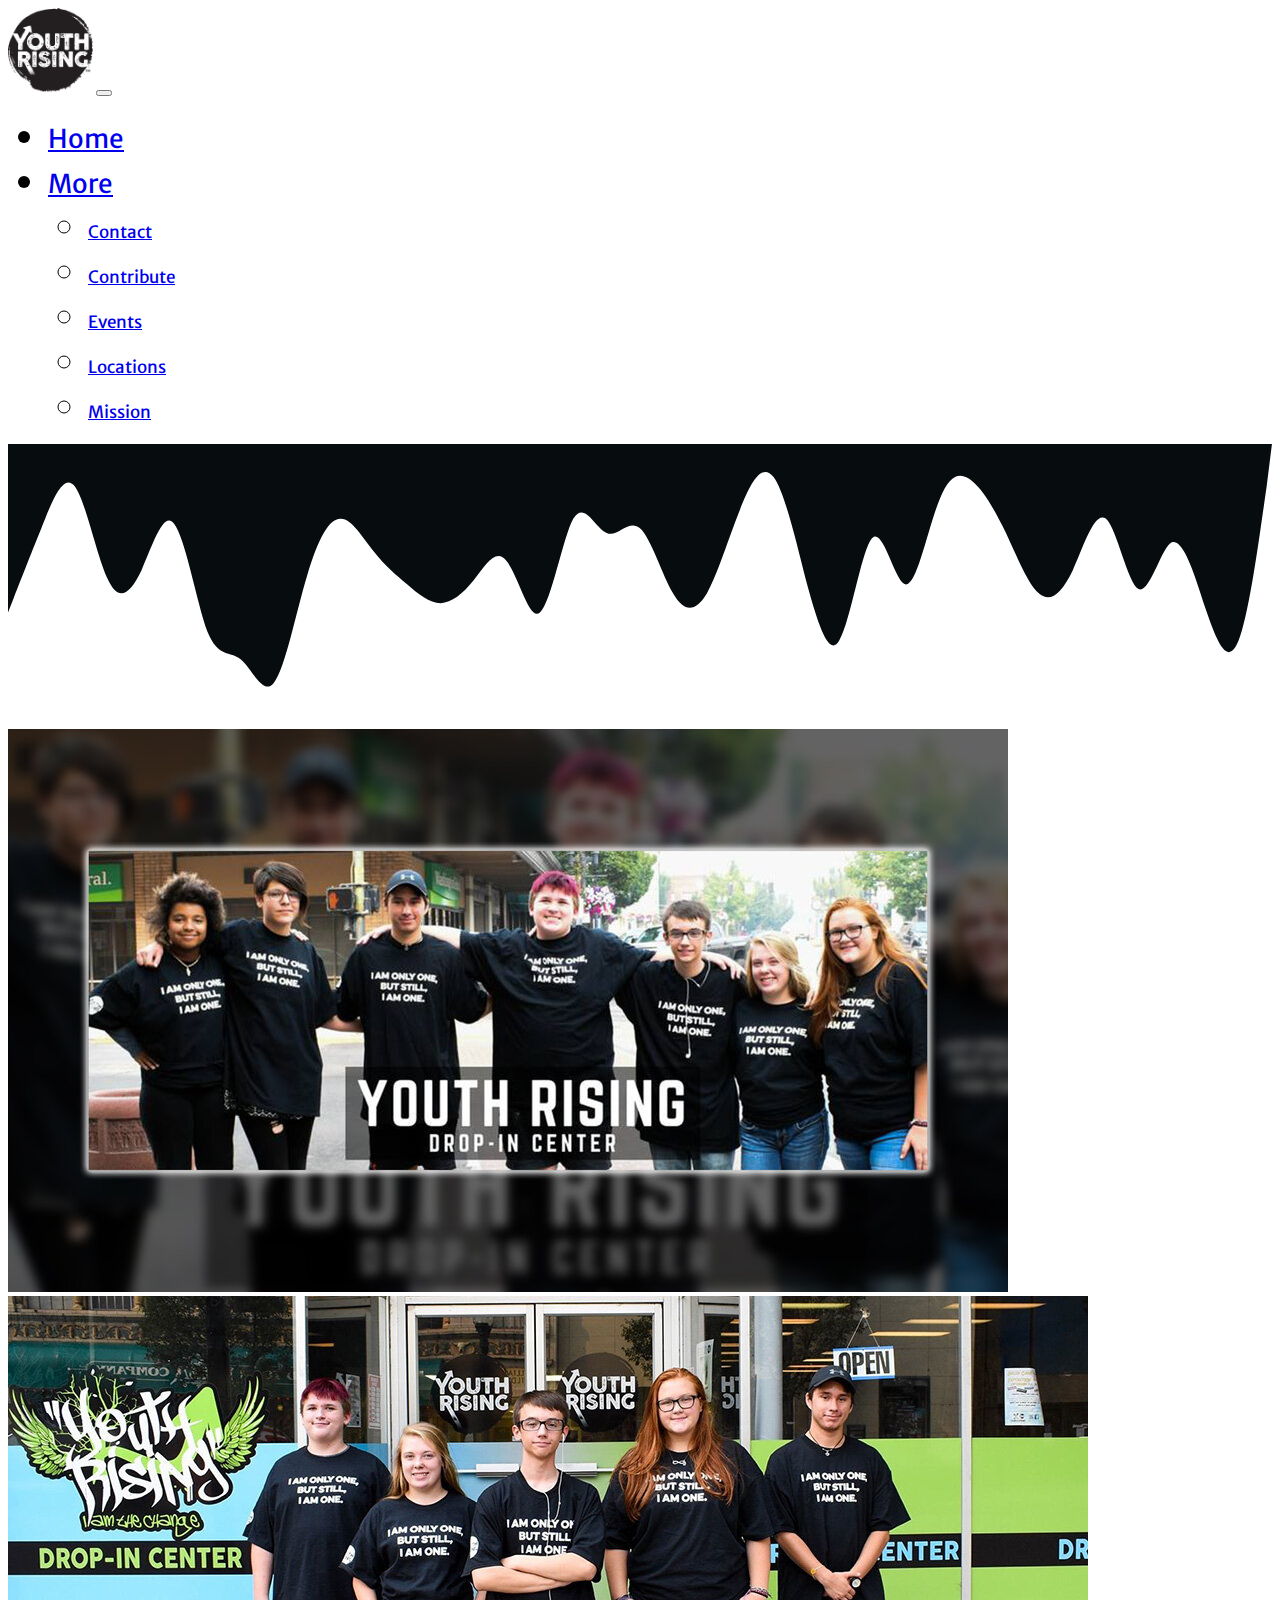
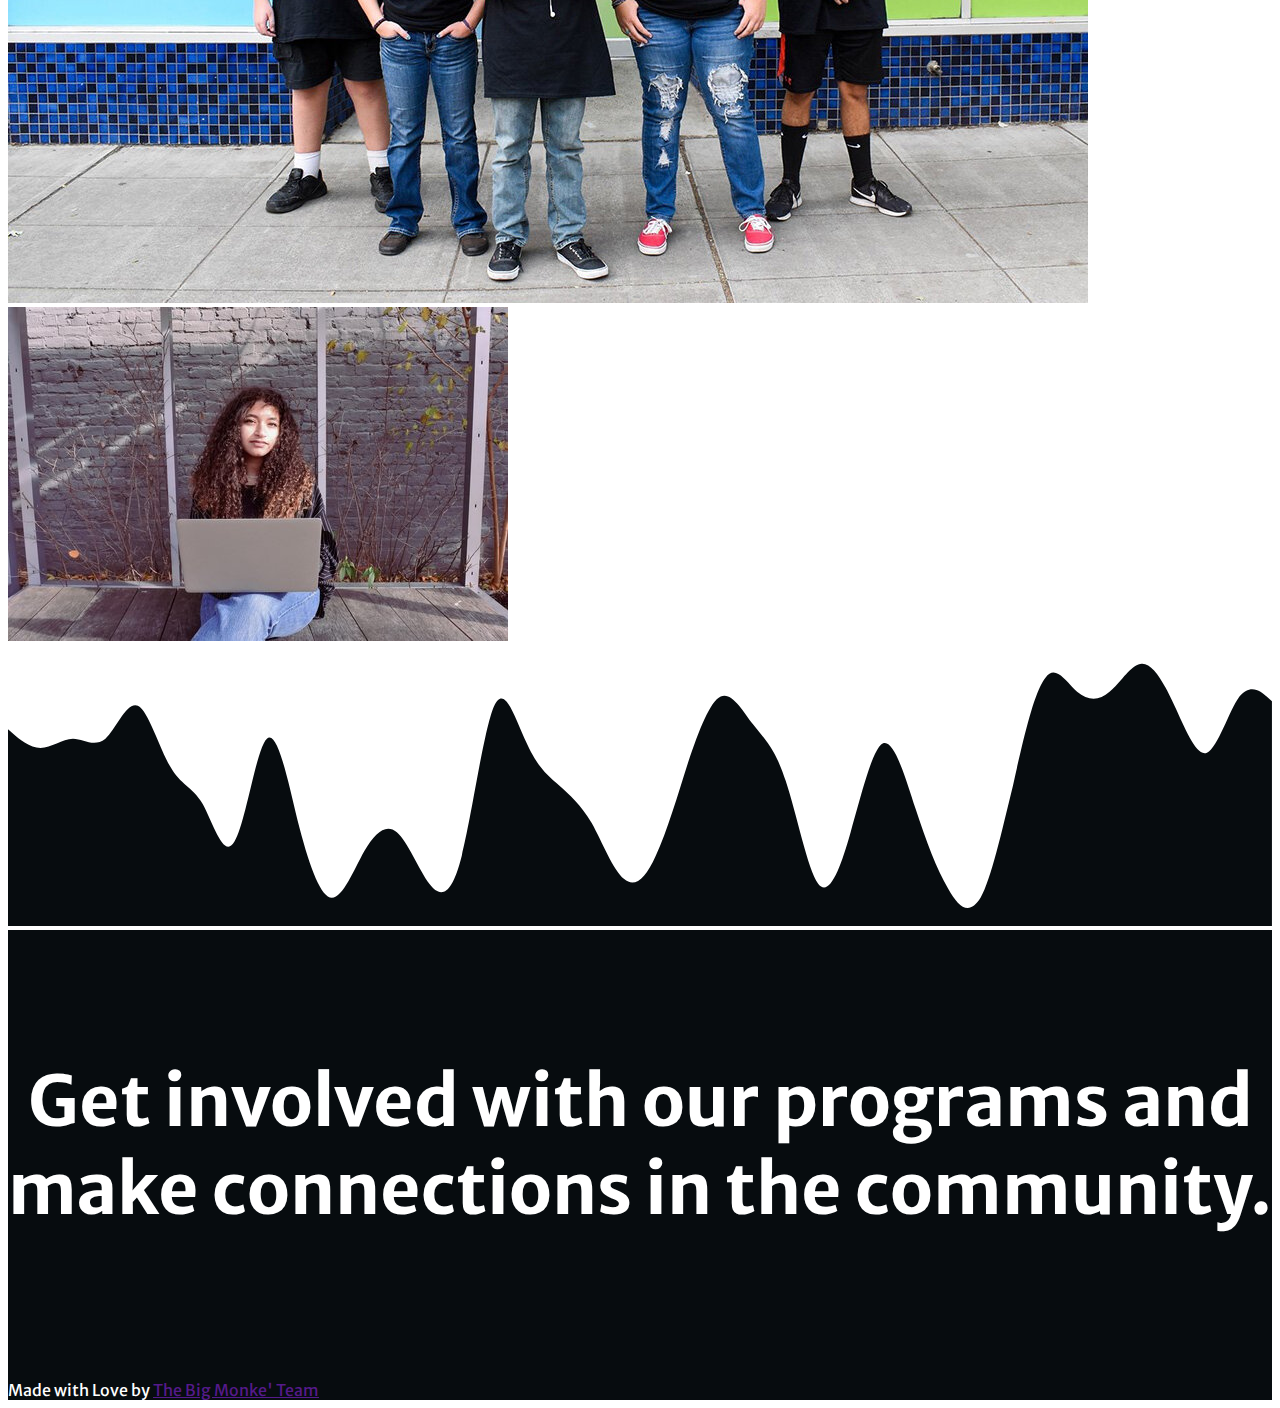
<file: index.html>
<!doctype html>
<html lang="en">
  <head>
    <!-- Required meta tags -->
    <meta charset="utf-8">
    <meta name="viewport" content="width=device-width, initial-scale=1">

    <!-- Bootstrap CSS -->
    <link href="https://cdn.jsdelivr.net/npm/bootstrap@5.1.3/dist/css/bootstrap.min.css" rel="stylesheet" integrity="sha384-1BmE4kWBq78iYhFldvKuhfTAU6auU8tT94WrHftjDbrCEXSU1oBoqyl2QvZ6jIW3" crossorigin="anonymous">
    <link rel="stylesheet" type="text/css" href="style.css">
    <link rel="preconnect" href="https://fonts.googleapis.com">
    <link rel="preconnect" href="https://fonts.gstatic.com" crossorigin>
    <link href="https://fonts.googleapis.com/css2?family=Arvo&family=Merriweather+Sans:wght@300&display=swap" rel="stylesheet">
    <title>Youth Rising</title>
    <link rel="shortcut icon" href="/favicon.ico" type="image/x-icon">
  </head>
  <body>
    <script src="https://cdn.jsdelivr.net/npm/bootstrap@5.1.3/dist/js/bootstrap.bundle.min.js" integrity="sha384-ka7Sk0Gln4gmtz2MlQnikT1wXgYsOg+OMhuP+IlRH9sENBO0LRn5q+8nbTov4+1p" crossorigin="anonymous"></script>
    <nav class="navbar navbar-expand-lg navbar-light bg-light">
      <div class="container">
        <a class="navbar-brand" href="#"><img src="Logo.png" id="logo"></a>
        <button class="navbar-toggler" type="button" data-bs-toggle="collapse" data-bs-target="#navbarNav" aria-controls="navbarNav" aria-expanded="false" aria-label="Toggle navigation">
          <span class="navbar-toggler-icon"></span>
        </button>
        <div class="collapse navbar-collapse justify-content-end" id="navbarNav">
          <ul class="navbar-nav">
            <li class="nav-item">
              <a class="nav-link active" aria-current="page" href="index.html">Home</a>
            </li>
            <li class="nav-item dropdown">
              <a class="nav-link dropdown-toggle" href="#" id="navbarScrollingDropdown" role="button" data-bs-toggle="dropdown" aria-expanded="false">
                More
              </a>
              <ul class="dropdown-menu" aria-labelledby="navbarScrollingDropdown">
                <li><a class="dropdown-item" id="dropdown-text" href="contact.html">Contact</a></li>
                <li><a class="dropdown-item" id="dropdown-text" href="contribute.html">Contribute</a></li>
                <li><a class="dropdown-item" id="dropdown-text" href="events.html">Events</a></li>
                <li><a class="dropdown-item" id="dropdown-text" href="locations.html">Locations</a></li>
                <li><a class="dropdown-item" id="dropdown-text" href="mission.html">Mission</a></li>
              </ul>
            </li>
          </ul>
        </div>
      </div>
    </nav>
    <svg xmlns="http://www.w3.org/2000/svg" viewBox="0 0 1440 320"><path fill="#070C0F" fill-opacity="1" d="M0,192L6.3,176C12.6,160,25,128,38,96C50.5,64,63,32,76,48C88.4,64,101,128,114,154.7C126.3,181,139,171,152,144C164.2,117,177,75,189,90.7C202.1,107,215,181,227,213.3C240,245,253,235,265,245.3C277.9,256,291,288,303,272C315.8,256,328,192,341,149.3C353.7,107,366,85,379,85.3C391.6,85,404,107,417,122.7C429.5,139,442,149,455,160C467.4,171,480,181,493,181.3C505.3,181,518,171,531,154.7C543.2,139,556,117,568,133.3C581.1,149,594,203,606,192C618.9,181,632,107,644,85.3C656.8,64,669,96,682,101.3C694.7,107,707,85,720,96C732.6,107,745,149,758,170.7C770.5,192,783,192,796,170.7C808.4,149,821,107,834,74.7C846.3,43,859,21,872,37.3C884.2,53,897,107,909,154.7C922.1,203,935,245,947,224C960,203,973,117,985,106.7C997.9,96,1011,160,1023,160C1035.8,160,1048,96,1061,64C1073.7,32,1086,32,1099,42.7C1111.6,53,1124,75,1137,101.3C1149.5,128,1162,160,1175,170.7C1187.4,181,1200,171,1213,144C1225.3,117,1238,75,1251,85.3C1263.2,96,1276,160,1288,165.3C1301.1,171,1314,117,1326,112C1338.9,107,1352,149,1364,186.7C1376.8,224,1389,256,1402,224C1414.7,192,1427,96,1434,48L1440,0L1440,0L1433.7,0C1427.4,0,1415,0,1402,0C1389.5,0,1377,0,1364,0C1351.6,0,1339,0,1326,0C1313.7,0,1301,0,1288,0C1275.8,0,1263,0,1251,0C1237.9,0,1225,0,1213,0C1200,0,1187,0,1175,0C1162.1,0,1149,0,1137,0C1124.2,0,1112,0,1099,0C1086.3,0,1074,0,1061,0C1048.4,0,1036,0,1023,0C1010.5,0,998,0,985,0C972.6,0,960,0,947,0C934.7,0,922,0,909,0C896.8,0,884,0,872,0C858.9,0,846,0,834,0C821.1,0,808,0,796,0C783.2,0,771,0,758,0C745.3,0,733,0,720,0C707.4,0,695,0,682,0C669.5,0,657,0,644,0C631.6,0,619,0,606,0C593.7,0,581,0,568,0C555.8,0,543,0,531,0C517.9,0,505,0,493,0C480,0,467,0,455,0C442.1,0,429,0,417,0C404.2,0,392,0,379,0C366.3,0,354,0,341,0C328.4,0,316,0,303,0C290.5,0,278,0,265,0C252.6,0,240,0,227,0C214.7,0,202,0,189,0C176.8,0,164,0,152,0C138.9,0,126,0,114,0C101.1,0,88,0,76,0C63.2,0,51,0,38,0C25.3,0,13,0,6,0L0,0Z"></path></svg>
    <div class="container-fluid">
    <div id="carouselExampleSlidesOnly" class="carousel slide please-center" data-bs-ride="carousel">
      <div class="carousel-inner">
        <div class="carousel-item active">
          <img src="index_carousel-1.jpg" class="d-block w-100" alt="...">
        </div>
        <div class="carousel-item">
          <img src="index_carousel-2.jpg" class="d-block w-100" alt="...">
        </div>
        <div class="carousel-item">
          <img src="index_carousel-3.jpg" class="d-block w-100" alt="...">
        </div>
      </div>
    </div>
  </div>
    <svg xmlns="http://www.w3.org/2000/svg" viewBox="0 0 1440 320"><path fill="#070C0F" fill-opacity="1" d="M0,96L6.2,101.3C12.3,107,25,117,37,117.3C49.2,117,62,107,74,106.7C86.2,107,98,117,111,106.7C123.1,96,135,64,148,69.3C160,75,172,117,185,138.7C196.9,160,209,160,222,181.3C233.8,203,246,245,258,224C270.8,203,283,117,295,106.7C307.7,96,320,160,332,208C344.6,256,357,288,369,288C381.5,288,394,256,406,234.7C418.5,213,431,203,443,213.3C455.4,224,468,256,480,272C492.3,288,505,288,517,240C529.2,192,542,96,554,69.3C566.2,43,578,85,591,112C603.1,139,615,149,628,160C640,171,652,181,665,202.7C676.9,224,689,256,702,266.7C713.8,277,726,267,738,240C750.8,213,763,171,775,133.3C787.7,96,800,64,812,58.7C824.6,53,837,75,849,90.7C861.5,107,874,117,886,154.7C898.5,192,911,256,923,272C935.4,288,948,256,960,213.3C972.3,171,985,117,997,112C1009.2,107,1022,149,1034,186.7C1046.2,224,1058,256,1071,277.3C1083.1,299,1095,309,1108,288C1120,267,1132,213,1145,160C1156.9,107,1169,53,1182,37.3C1193.8,21,1206,43,1218,53.3C1230.8,64,1243,64,1255,53.3C1267.7,43,1280,21,1292,21.3C1304.6,21,1317,43,1329,69.3C1341.5,96,1354,128,1366,122.7C1378.5,117,1391,75,1403,58.7C1415.4,43,1428,53,1434,58.7L1440,64L1440,320L1433.8,320C1427.7,320,1415,320,1403,320C1390.8,320,1378,320,1366,320C1353.8,320,1342,320,1329,320C1316.9,320,1305,320,1292,320C1280,320,1268,320,1255,320C1243.1,320,1231,320,1218,320C1206.2,320,1194,320,1182,320C1169.2,320,1157,320,1145,320C1132.3,320,1120,320,1108,320C1095.4,320,1083,320,1071,320C1058.5,320,1046,320,1034,320C1021.5,320,1009,320,997,320C984.6,320,972,320,960,320C947.7,320,935,320,923,320C910.8,320,898,320,886,320C873.8,320,862,320,849,320C836.9,320,825,320,812,320C800,320,788,320,775,320C763.1,320,751,320,738,320C726.2,320,714,320,702,320C689.2,320,677,320,665,320C652.3,320,640,320,628,320C615.4,320,603,320,591,320C578.5,320,566,320,554,320C541.5,320,529,320,517,320C504.6,320,492,320,480,320C467.7,320,455,320,443,320C430.8,320,418,320,406,320C393.8,320,382,320,369,320C356.9,320,345,320,332,320C320,320,308,320,295,320C283.1,320,271,320,258,320C246.2,320,234,320,222,320C209.2,320,197,320,185,320C172.3,320,160,320,148,320C135.4,320,123,320,111,320C98.5,320,86,320,74,320C61.5,320,49,320,37,320C24.6,320,12,320,6,320L0,320Z"></path></svg>
    <div class="container-fluid black">
      <br>
      <br>
      <br>
      <br>
      <h1>Get involved with our programs and make connections in the community.</h1>
      <br>
      <br>
      <br>
      <br>
    </div>
    <footer>
      <div class="container-fluid text-center">
        <br>
        <span>Made with Love by <a href="">The Big Monke' Team</a></span>
        <br>
      </div>
    </footer>
  </body>
</html>
</file>
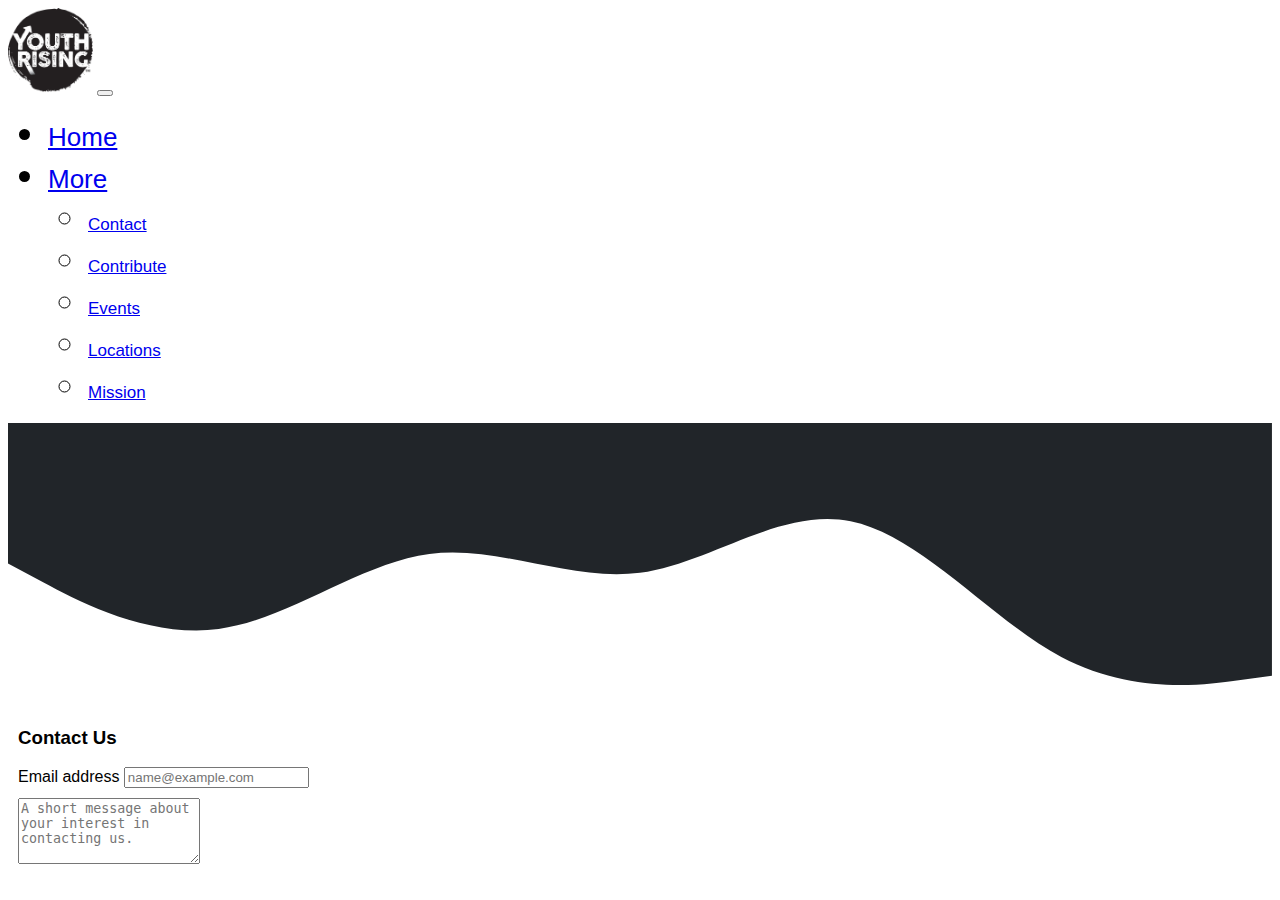
<file: contact.html>
<!doctype html>
<html lang="en">
  <head>
    <!-- Required meta tags -->
    <meta charset="utf-8">
    <meta name="viewport" content="width=device-width, initial-scale=1">

    <!-- Bootstrap CSS -->
    <link href="https://cdn.jsdelivr.net/npm/bootstrap@5.1.3/dist/css/bootstrap.min.css" rel="stylesheet" integrity="sha384-1BmE4kWBq78iYhFldvKuhfTAU6auU8tT94WrHftjDbrCEXSU1oBoqyl2QvZ6jIW3" crossorigin="anonymous">



    <link href="style.css" rel="stylesheet">
    <title>Youth Rising - Contact Us</title>
  </head>
  <body>
    <div class="">

      <nav class="navbar navbar-expand-lg navbar-light bg-light">
        <div class="container">
          <a class="navbar-brand" href="#"><img src="Logo.png" id="logo"></a>
          <button class="navbar-toggler" type="button" data-bs-toggle="collapse" data-bs-target="#navbarNav" aria-controls="navbarNav" aria-expanded="false" aria-label="Toggle navigation">
            <span class="navbar-toggler-icon"></span>
          </button>
          <div class="collapse navbar-collapse justify-content-end" id="navbarNav">
            <ul class="navbar-nav ">
              <li class="nav-item">
                <a class="nav-link" aria-current="page" href="index.html">Home</a>
              </li>
              <li class="nav-item dropdown">
                <a class="nav-link dropdown-toggle" href="#" id="navbarScrollingDropdown" role="button" data-bs-toggle="dropdown" aria-expanded="false">
                  More
                </a>
                <ul class="dropdown-menu" aria-labelledby="navbarScrollingDropdown">
                  <li><a class="dropdown-item" id="dropdown-text" href="contact.html">Contact</a></li>
                  <li><a class="dropdown-item active" id="dropdown-text" href="contribute.html">Contribute</a></li>
                  <li><a class="dropdown-item" id="dropdown-text" href="events.html">Events</a></li>
                  <li><a class="dropdown-item" id="dropdown-text" href="locations.html">Locations</a></li>
                  <li><a class="dropdown-item" id="dropdown-text" href="mission.html">Mission</a></li>
                </ul>
              </li>
            </ul>
          </div>
        </div>
      </nav>






    <div class="">
    <svg xmlns="http://www.w3.org/2000/svg" viewBox="0 0 1440 320">
      <path 
      fill="#212529" 
      fill-opacity="1" 
      d="M0,160L40,181.3C80,203,160,245,240,234.7C320,224,400,160,480,149.3C560,139,640,181,720,170.7C800,160,880,96,960,112C1040,128,1120,224,1200,266.7C1280,309,1360,299,1400,293.3L1440,288L1440,0L1400,0C1360,0,1280,0,1200,0C1120,0,1040,0,960,0C880,0,800,0,720,0C640,0,560,0,480,0C400,0,320,0,240,0C160,0,80,0,40,0L0,0Z"
      ></path></svg>
    </div>

    <!-- Optional JavaScript; choose one of the two! -->

    <!-- Option 1: Bootstrap Bundle with Popper -->
    <script src="https://cdn.jsdelivr.net/npm/bootstrap@5.1.3/dist/js/bootstrap.bundle.min.js" integrity="sha384-ka7Sk0Gln4gmtz2MlQnikT1wXgYsOg+OMhuP+IlRH9sENBO0LRn5q+8nbTov4+1p" crossorigin="anonymous"></script>

    <!-- Option 2: Separate Popper and Bootstrap JS -->
    <!--
    <script src="https://cdn.jsdelivr.net/npm/@popperjs/core@2.10.2/dist/umd/popper.min.js" integrity="sha384-7+zCNj/IqJ95wo16oMtfsKbZ9ccEh31eOz1HGyDuCQ6wgnyJNSYdrPa03rtR1zdB" crossorigin="anonymous"></script>
    <script src="https://cdn.jsdelivr.net/npm/bootstrap@5.1.3/dist/js/bootstrap.min.js" integrity="sha384-QJHtvGhmr9XOIpI6YVutG+2QOK9T+ZnN4kzFN1RtK3zEFEIsxhlmWl5/YESvpZ13" crossorigin="anonymous"></script>
    -->


      <header class="ContactUs" style="margin-left:10px; margin-bottom: 10px; margin-right: 10px; margin-top: 10px;"><h3><b>Contact Us</b></h3></header>
    <div class="col-md-3" style="margin-left:10px; margin-bottom: 10px; margin-right: 10px; margin-top: 10px;">
      <label for="exampleFormControlInput1" class="form-label">Email address</label>
      <input type="email" class="form-control" id="exampleFormControlInput1" placeholder="name@example.com">
    </div>
    <div class="col-md-8" style="margin-left:10px; margin-bottom: 10px; margin-right: 10px; margin-top: 10px;">
      <label for="exampleFormControlTextarea1" class="form-label"></label>
      <textarea class="form-control" id="exampleFormControlTextarea1" rows="4" placeholder="A short message about your interest in contacting us."></textarea>
    </div>
  
  
  
  </div>
  </body>
</html>
</file>
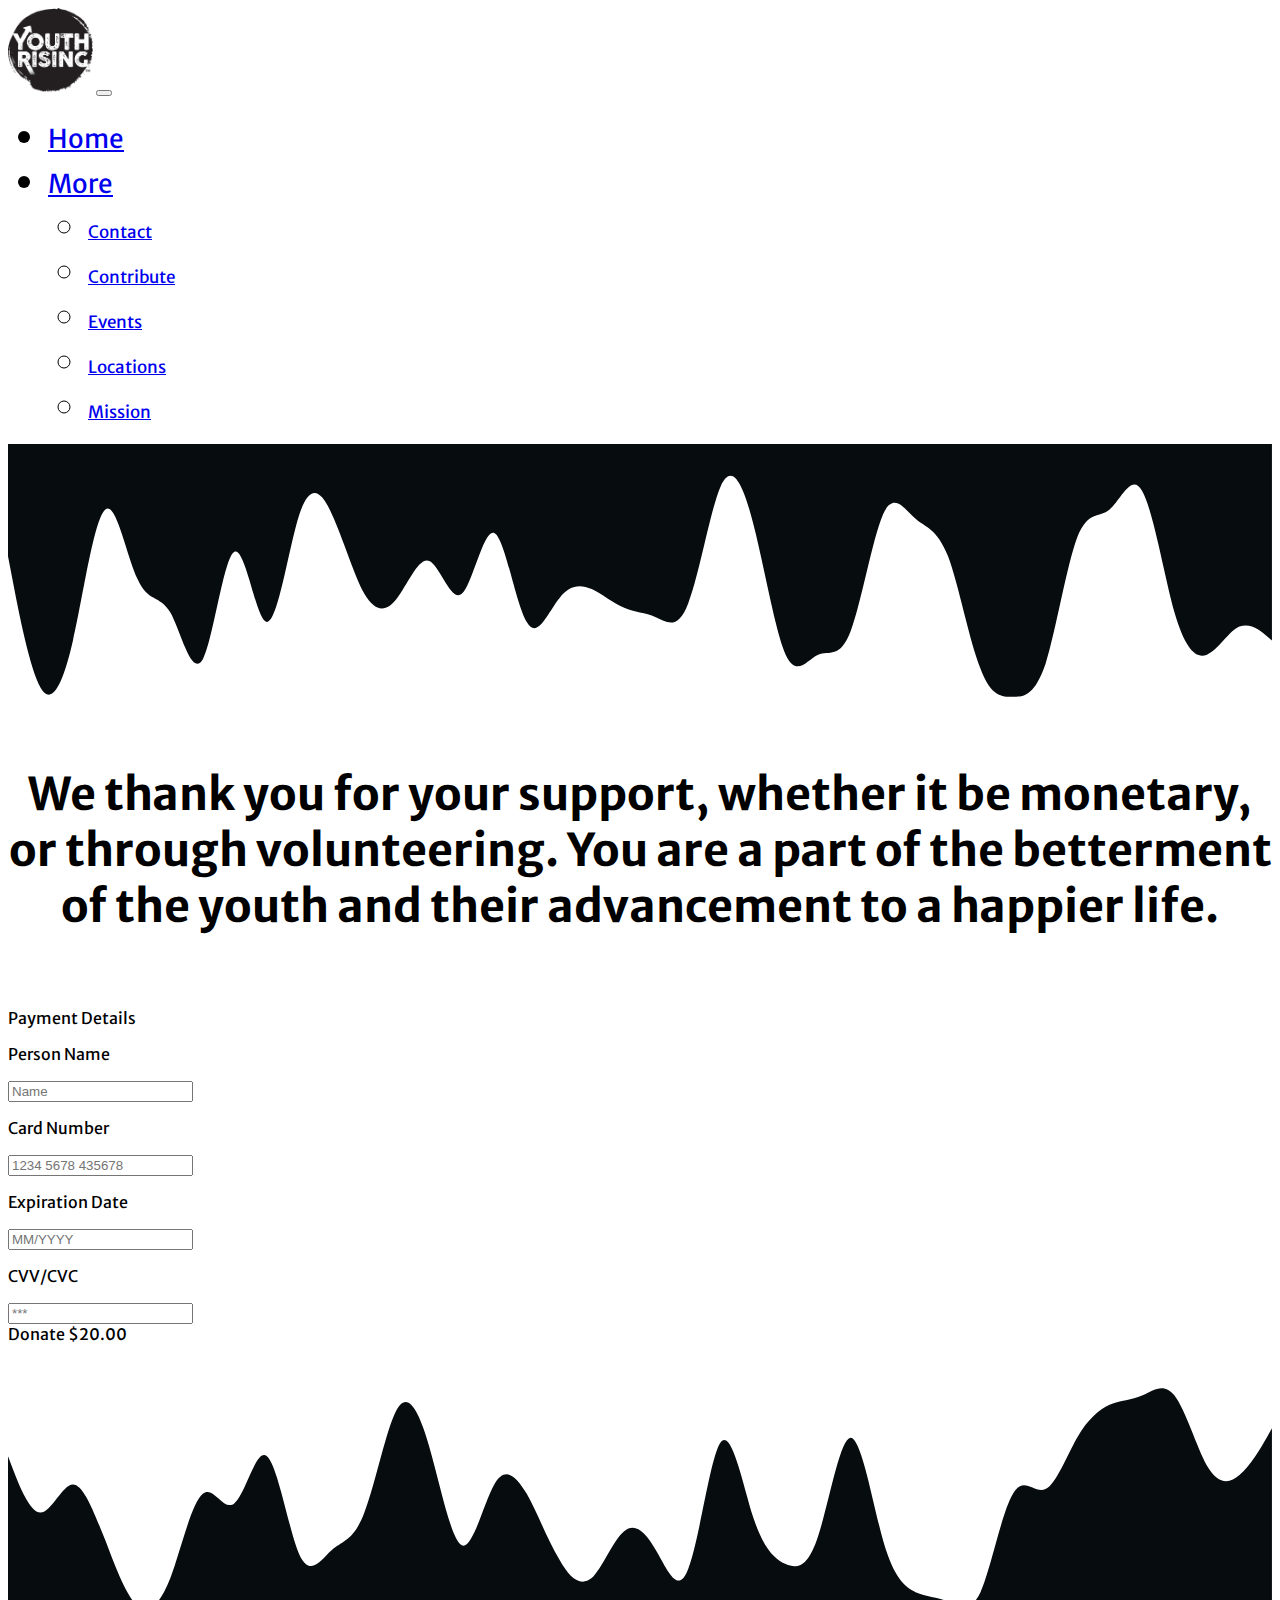
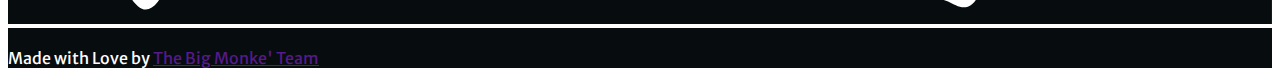
<file: contribute.html>
<!doctype html>
<html lang="en">
  <head>
    <!-- Required meta tags -->
    <meta charset="utf-8">
    <meta name="viewport" content="width=device-width, initial-scale=1">

    <!-- Bootstrap CSS -->
    <link href="https://cdn.jsdelivr.net/npm/bootstrap@5.1.3/dist/css/bootstrap.min.css" rel="stylesheet" integrity="sha384-1BmE4kWBq78iYhFldvKuhfTAU6auU8tT94WrHftjDbrCEXSU1oBoqyl2QvZ6jIW3" crossorigin="anonymous">
    <link rel="stylesheet" type="text/css" href="style.css">
    <link rel="preconnect" href="https://fonts.googleapis.com">
    <link rel="preconnect" href="https://fonts.gstatic.com" crossorigin>
    <link href="https://fonts.googleapis.com/css2?family=Arvo&family=Merriweather+Sans:wght@300&display=swap" rel="stylesheet">
    <title>Youth Rising</title>
    <link rel="shortcut icon" href="/favicon.ico" type="image/x-icon">
  </head>
  <body>
    <script src="https://cdn.jsdelivr.net/npm/bootstrap@5.1.3/dist/js/bootstrap.bundle.min.js" integrity="sha384-ka7Sk0Gln4gmtz2MlQnikT1wXgYsOg+OMhuP+IlRH9sENBO0LRn5q+8nbTov4+1p" crossorigin="anonymous"></script>
    <nav class="navbar navbar-expand-lg navbar-light bg-light">
      <div class="container">
        <a class="navbar-brand" href="#"><img src="Logo.png" id="logo"></a>
        <button class="navbar-toggler" type="button" data-bs-toggle="collapse" data-bs-target="#navbarNav" aria-controls="navbarNav" aria-expanded="false" aria-label="Toggle navigation">
          <span class="navbar-toggler-icon"></span>
        </button>
        <div class="collapse navbar-collapse justify-content-end" id="navbarNav">
          <ul class="navbar-nav">
            <li class="nav-item">
              <a class="nav-link" aria-current="page" href="index.html">Home</a>
            </li>
            <li class="nav-item dropdown">
              <a class="nav-link dropdown-toggle" href="#" id="navbarScrollingDropdown" role="button" data-bs-toggle="dropdown" aria-expanded="false">
                More
              </a>
              <ul class="dropdown-menu" aria-labelledby="navbarScrollingDropdown">
                <li><a class="dropdown-item" id="dropdown-text" href="contact.html">Contact</a></li>
                <li><a class="dropdown-item active" id="dropdown-text" href="contribute.html">Contribute</a></li>
                <li><a class="dropdown-item" id="dropdown-text" href="events.html">Events</a></li>
                <li><a class="dropdown-item" id="dropdown-text" href="locations.html">Locations</a></li>
                <li><a class="dropdown-item" id="dropdown-text" href="mission.html">Mission</a></li>
              </ul>
            </li>
          </ul>
        </div>
      </div>
    </nav>
    <svg xmlns="http://www.w3.org/2000/svg" viewBox="0 0 1440 320"><path fill="#070C0F" fill-opacity="1" d="M0,128L6.2,160C12.3,192,25,256,37,277.3C49.2,299,62,277,74,224C86.2,171,98,85,111,74.7C123.1,64,135,128,148,154.7C160,181,172,171,185,192C196.9,213,209,267,222,245.3C233.8,224,246,128,258,122.7C270.8,117,283,203,295,202.7C307.7,203,320,117,332,80C344.6,43,357,53,369,80C381.5,107,394,149,406,170.7C418.5,192,431,192,443,176C455.4,160,468,128,480,133.3C492.3,139,505,181,517,170.7C529.2,160,542,96,554,101.3C566.2,107,578,181,591,202.7C603.1,224,615,192,628,176C640,160,652,160,665,165.3C676.9,171,689,181,702,186.7C713.8,192,726,192,738,197.3C750.8,203,763,213,775,181.3C787.7,149,800,75,812,48C824.6,21,837,43,849,90.7C861.5,139,874,213,886,240C898.5,267,911,245,923,240C935.4,235,948,245,960,213.3C972.3,181,985,107,997,80C1009.2,53,1022,75,1034,85.3C1046.2,96,1058,96,1071,128C1083.1,160,1095,224,1108,256C1120,288,1132,288,1145,288C1156.9,288,1169,288,1182,250.7C1193.8,213,1206,139,1218,106.7C1230.8,75,1243,85,1255,74.7C1267.7,64,1280,32,1292,53.3C1304.6,75,1317,149,1329,192C1341.5,235,1354,245,1366,240C1378.5,235,1391,213,1403,208C1415.4,203,1428,213,1434,218.7L1440,224L1440,0L1433.8,0C1427.7,0,1415,0,1403,0C1390.8,0,1378,0,1366,0C1353.8,0,1342,0,1329,0C1316.9,0,1305,0,1292,0C1280,0,1268,0,1255,0C1243.1,0,1231,0,1218,0C1206.2,0,1194,0,1182,0C1169.2,0,1157,0,1145,0C1132.3,0,1120,0,1108,0C1095.4,0,1083,0,1071,0C1058.5,0,1046,0,1034,0C1021.5,0,1009,0,997,0C984.6,0,972,0,960,0C947.7,0,935,0,923,0C910.8,0,898,0,886,0C873.8,0,862,0,849,0C836.9,0,825,0,812,0C800,0,788,0,775,0C763.1,0,751,0,738,0C726.2,0,714,0,702,0C689.2,0,677,0,665,0C652.3,0,640,0,628,0C615.4,0,603,0,591,0C578.5,0,566,0,554,0C541.5,0,529,0,517,0C504.6,0,492,0,480,0C467.7,0,455,0,443,0C430.8,0,418,0,406,0C393.8,0,382,0,369,0C356.9,0,345,0,332,0C320,0,308,0,295,0C283.1,0,271,0,258,0C246.2,0,234,0,222,0C209.2,0,197,0,185,0C172.3,0,160,0,148,0C135.4,0,123,0,111,0C98.5,0,86,0,74,0C61.5,0,49,0,37,0C24.6,0,12,0,6,0L0,0Z"></path></svg>
    <br>
    <div class="container">
      <h2>We thank you for your support, whether it be monetary, or through volunteering. You are a part of the betterment of the youth and their advancement to a happier life.</h2>
    </div>
    <br>
    <div class="container p-1">
        <div class="card px-4">
            <p class="h8 py-3">Payment Details</p>
            <div class="row gx-3">
                <div class="col-12">
                    <div class="d-flex flex-column">
                        <p class="text mb-1">Person Name</p> <input class="form-control mb-3" type="text" placeholder="Name">
                    </div>
                </div>
                <div class="col-12">
                    <div class="d-flex flex-column">
                        <p class="text mb-1">Card Number</p> <input class="form-control mb-3" type="text" placeholder="1234 5678 435678">
                    </div>
                </div>
                <div class="col-6">
                    <div class="d-flex flex-column">
                        <p class="text mb-1">Expiration Date</p> <input class="form-control mb-3" type="text" placeholder="MM/YYYY">
                    </div>
                </div>
                <div class="col-6">
                    <div class="d-flex flex-column">
                        <p class="text mb-1">CVV/CVC</p> <input class="form-control mb-3 pt-2 " type="password" placeholder="***">
                    </div>
                </div>
                <div class="col-12">
                    <div class="btn btn-primary mb-3"> <span class="ps-3">Donate $20.00</span> <span class="fas fa-arrow-right"></span> </div>
                </div>
            </div>
        </div>
    </div>
    <svg xmlns="http://www.w3.org/2000/svg" viewBox="0 0 1440 320"><path fill="#070C0F" fill-opacity="1" d="M0,128L6.2,144C12.3,160,25,192,37,192C49.2,192,62,160,74,160C86.2,160,98,192,111,224C123.1,256,135,288,148,298.7C160,309,172,299,185,266.7C196.9,235,209,181,222,170.7C233.8,160,246,192,258,181.3C270.8,171,283,117,295,128C307.7,139,320,213,332,240C344.6,267,357,245,369,234.7C381.5,224,394,224,406,192C418.5,160,431,96,443,74.7C455.4,53,468,75,480,117.3C492.3,160,505,224,517,229.3C529.2,235,542,181,554,160C566.2,139,578,149,591,170.7C603.1,192,615,224,628,245.3C640,267,652,277,665,266.7C676.9,256,689,224,702,213.3C713.8,203,726,213,738,234.7C750.8,256,763,288,775,256C787.7,224,800,128,812,112C824.6,96,837,160,849,197.3C861.5,235,874,245,886,250.7C898.5,256,911,256,923,218.7C935.4,181,948,107,960,106.7C972.3,107,985,181,997,224C1009.2,267,1022,277,1034,282.7C1046.2,288,1058,288,1071,293.3C1083.1,299,1095,309,1108,282.7C1120,256,1132,192,1145,170.7C1156.9,149,1169,171,1182,165.3C1193.8,160,1206,128,1218,106.7C1230.8,85,1243,75,1255,69.3C1267.7,64,1280,64,1292,58.7C1304.6,53,1317,43,1329,58.7C1341.5,75,1354,117,1366,138.7C1378.5,160,1391,160,1403,149.3C1415.4,139,1428,117,1434,106.7L1440,96L1440,320L1433.8,320C1427.7,320,1415,320,1403,320C1390.8,320,1378,320,1366,320C1353.8,320,1342,320,1329,320C1316.9,320,1305,320,1292,320C1280,320,1268,320,1255,320C1243.1,320,1231,320,1218,320C1206.2,320,1194,320,1182,320C1169.2,320,1157,320,1145,320C1132.3,320,1120,320,1108,320C1095.4,320,1083,320,1071,320C1058.5,320,1046,320,1034,320C1021.5,320,1009,320,997,320C984.6,320,972,320,960,320C947.7,320,935,320,923,320C910.8,320,898,320,886,320C873.8,320,862,320,849,320C836.9,320,825,320,812,320C800,320,788,320,775,320C763.1,320,751,320,738,320C726.2,320,714,320,702,320C689.2,320,677,320,665,320C652.3,320,640,320,628,320C615.4,320,603,320,591,320C578.5,320,566,320,554,320C541.5,320,529,320,517,320C504.6,320,492,320,480,320C467.7,320,455,320,443,320C430.8,320,418,320,406,320C393.8,320,382,320,369,320C356.9,320,345,320,332,320C320,320,308,320,295,320C283.1,320,271,320,258,320C246.2,320,234,320,222,320C209.2,320,197,320,185,320C172.3,320,160,320,148,320C135.4,320,123,320,111,320C98.5,320,86,320,74,320C61.5,320,49,320,37,320C24.6,320,12,320,6,320L0,320Z"></path></svg>
    <footer>
      <div class="container-fluid text-center">
        <br>
        <span>Made with Love by <a href="">The Big Monke' Team</a></span>
        <br>
      </div>
    </footer>
  </body>
</html>
</file>
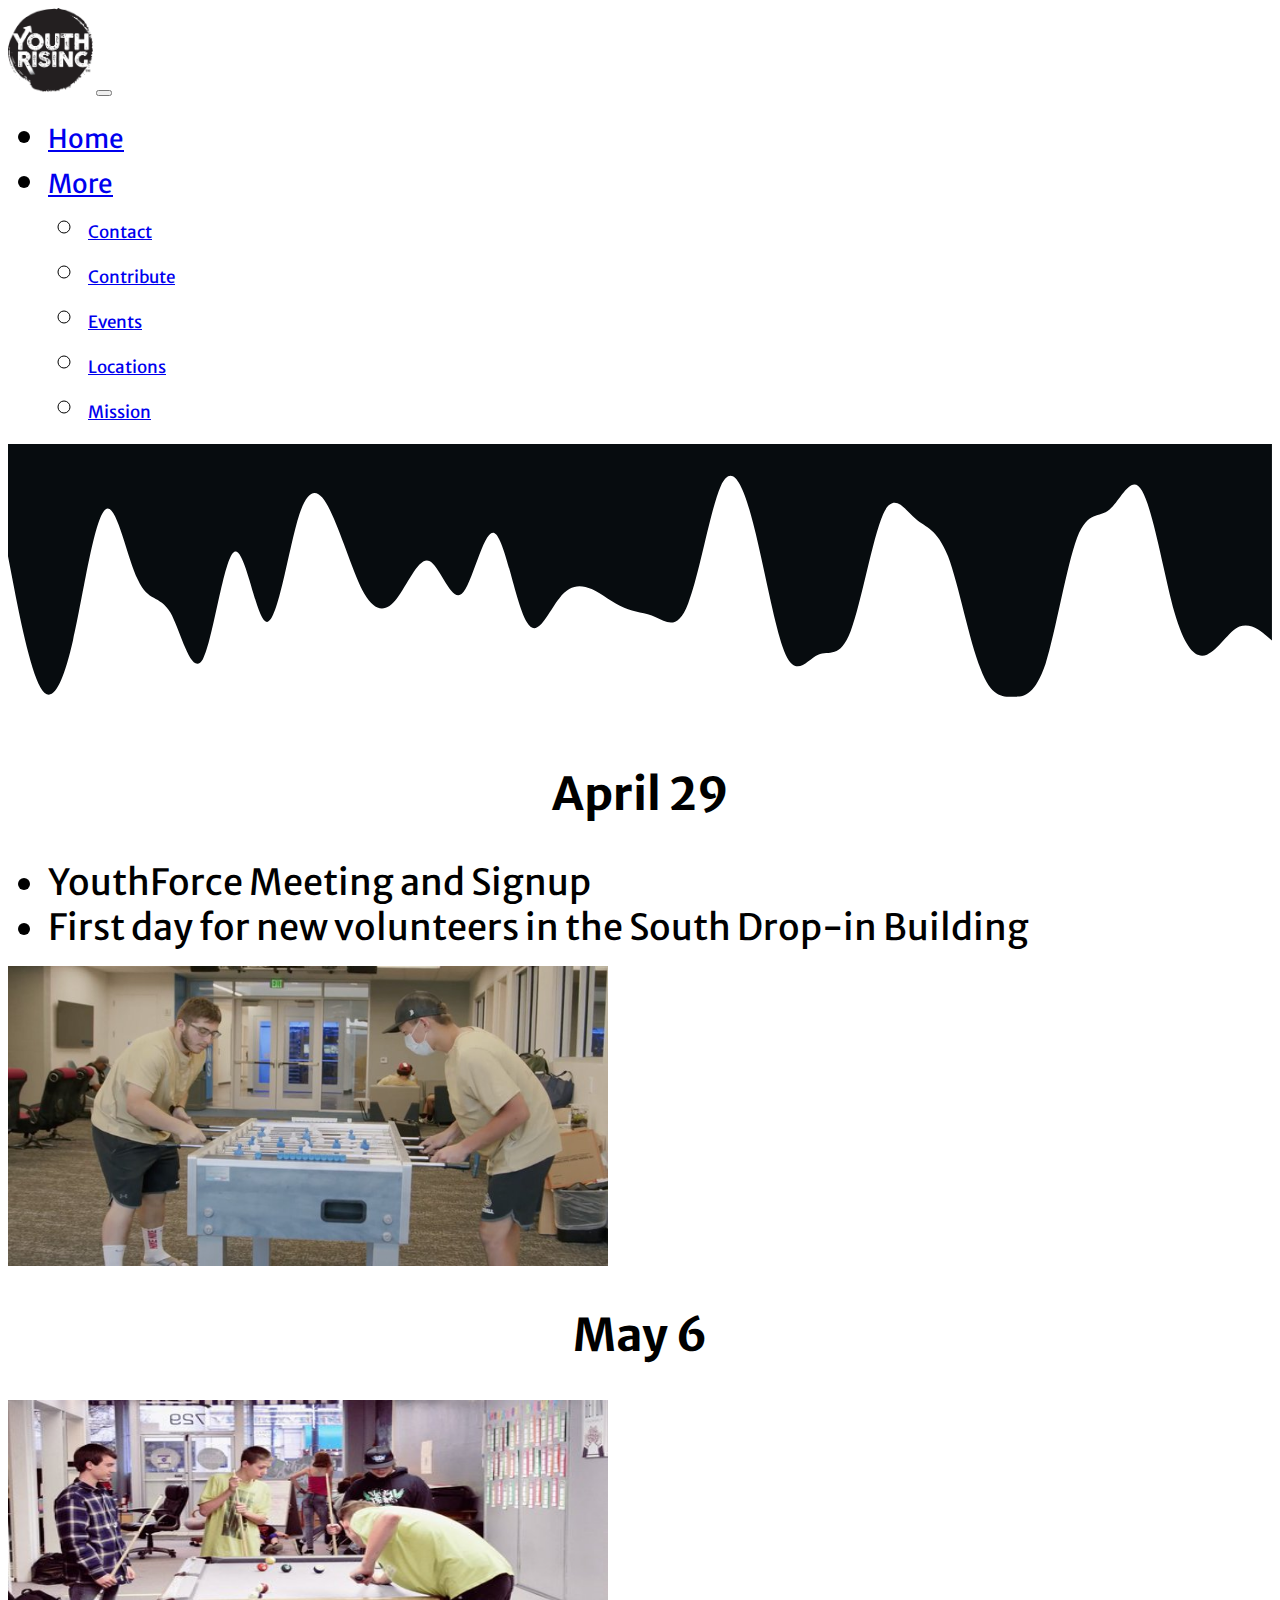
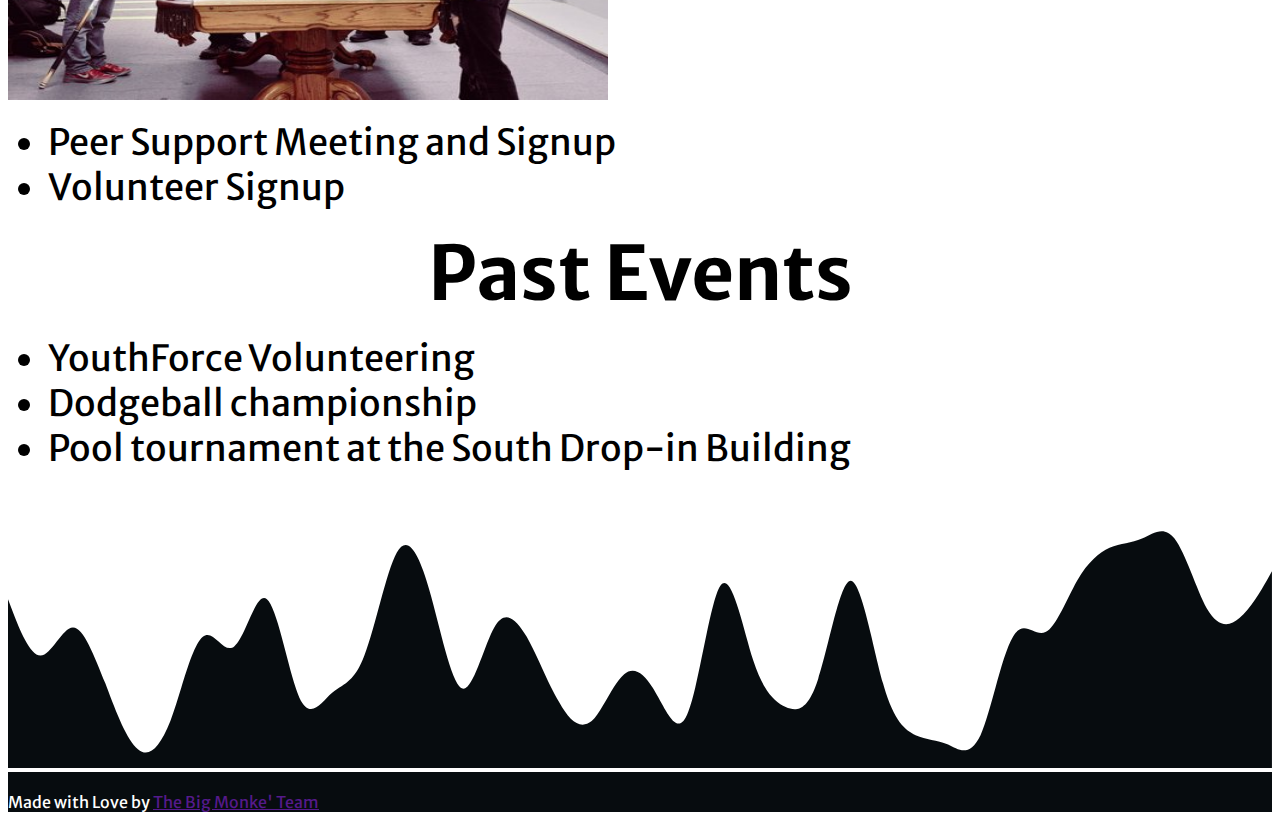
<file: events.html>
<!doctype html>
<html lang="en">
  <head>
    <!-- Required meta tags -->
    <meta charset="utf-8">
    <meta name="viewport" content="width=device-width, initial-scale=1">

    <!-- Bootstrap CSS -->
    <link href="https://cdn.jsdelivr.net/npm/bootstrap@5.1.3/dist/css/bootstrap.min.css" rel="stylesheet" integrity="sha384-1BmE4kWBq78iYhFldvKuhfTAU6auU8tT94WrHftjDbrCEXSU1oBoqyl2QvZ6jIW3" crossorigin="anonymous">
    <link rel="stylesheet" type="text/css" href="style.css">
    <link rel="preconnect" href="https://fonts.googleapis.com">
    <link rel="preconnect" href="https://fonts.gstatic.com" crossorigin>
    <link href="https://fonts.googleapis.com/css2?family=Arvo&family=Merriweather+Sans:wght@300&display=swap" rel="stylesheet">
    <title>Youth Rising</title>
    <link rel="shortcut icon" href="/favicon.ico" type="image/x-icon">
  </head>
  <body>
    <script src="https://cdn.jsdelivr.net/npm/bootstrap@5.1.3/dist/js/bootstrap.bundle.min.js" integrity="sha384-ka7Sk0Gln4gmtz2MlQnikT1wXgYsOg+OMhuP+IlRH9sENBO0LRn5q+8nbTov4+1p" crossorigin="anonymous"></script>
    <nav class="navbar navbar-expand-lg navbar-light bg-light">
      <div class="container">
        <a class="navbar-brand" href="#"><img src="Logo.png" id="logo"></a>
        <button class="navbar-toggler" type="button" data-bs-toggle="collapse" data-bs-target="#navbarNav" aria-controls="navbarNav" aria-expanded="false" aria-label="Toggle navigation">
          <span class="navbar-toggler-icon"></span>
        </button>
        <div class="collapse navbar-collapse justify-content-end" id="navbarNav">
          <ul class="navbar-nav">
            <li class="nav-item">
              <a class="nav-link" aria-current="page" href="index.html">Home</a>
            </li>
            <li class="nav-item dropdown">
              <a class="nav-link dropdown-toggle" href="#" id="navbarScrollingDropdown" role="button" data-bs-toggle="dropdown" aria-expanded="false">
                More
              </a>
              <ul class="dropdown-menu" aria-labelledby="navbarScrollingDropdown">
                <li><a class="dropdown-item" id="dropdown-text" href="contact.html">Contact</a></li>
                <li><a class="dropdown-item" id="dropdown-text" href="contribute.html">Contribute</a></li>
                <li><a class="dropdown-item active" id="dropdown-text" href="events.html">Events</a></li>
                <li><a class="dropdown-item" id="dropdown-text" href="locations.html">Locations</a></li>
                <li><a class="dropdown-item" id="dropdown-text" href="mission.html">Mission</a></li>
              </ul>
            </li>
          </ul>
        </div>
      </div>
    </nav>
    <svg xmlns="http://www.w3.org/2000/svg" viewBox="0 0 1440 320"><path fill="#070C0F" fill-opacity="1" d="M0,128L6.2,160C12.3,192,25,256,37,277.3C49.2,299,62,277,74,224C86.2,171,98,85,111,74.7C123.1,64,135,128,148,154.7C160,181,172,171,185,192C196.9,213,209,267,222,245.3C233.8,224,246,128,258,122.7C270.8,117,283,203,295,202.7C307.7,203,320,117,332,80C344.6,43,357,53,369,80C381.5,107,394,149,406,170.7C418.5,192,431,192,443,176C455.4,160,468,128,480,133.3C492.3,139,505,181,517,170.7C529.2,160,542,96,554,101.3C566.2,107,578,181,591,202.7C603.1,224,615,192,628,176C640,160,652,160,665,165.3C676.9,171,689,181,702,186.7C713.8,192,726,192,738,197.3C750.8,203,763,213,775,181.3C787.7,149,800,75,812,48C824.6,21,837,43,849,90.7C861.5,139,874,213,886,240C898.5,267,911,245,923,240C935.4,235,948,245,960,213.3C972.3,181,985,107,997,80C1009.2,53,1022,75,1034,85.3C1046.2,96,1058,96,1071,128C1083.1,160,1095,224,1108,256C1120,288,1132,288,1145,288C1156.9,288,1169,288,1182,250.7C1193.8,213,1206,139,1218,106.7C1230.8,75,1243,85,1255,74.7C1267.7,64,1280,32,1292,53.3C1304.6,75,1317,149,1329,192C1341.5,235,1354,245,1366,240C1378.5,235,1391,213,1403,208C1415.4,203,1428,213,1434,218.7L1440,224L1440,0L1433.8,0C1427.7,0,1415,0,1403,0C1390.8,0,1378,0,1366,0C1353.8,0,1342,0,1329,0C1316.9,0,1305,0,1292,0C1280,0,1268,0,1255,0C1243.1,0,1231,0,1218,0C1206.2,0,1194,0,1182,0C1169.2,0,1157,0,1145,0C1132.3,0,1120,0,1108,0C1095.4,0,1083,0,1071,0C1058.5,0,1046,0,1034,0C1021.5,0,1009,0,997,0C984.6,0,972,0,960,0C947.7,0,935,0,923,0C910.8,0,898,0,886,0C873.8,0,862,0,849,0C836.9,0,825,0,812,0C800,0,788,0,775,0C763.1,0,751,0,738,0C726.2,0,714,0,702,0C689.2,0,677,0,665,0C652.3,0,640,0,628,0C615.4,0,603,0,591,0C578.5,0,566,0,554,0C541.5,0,529,0,517,0C504.6,0,492,0,480,0C467.7,0,455,0,443,0C430.8,0,418,0,406,0C393.8,0,382,0,369,0C356.9,0,345,0,332,0C320,0,308,0,295,0C283.1,0,271,0,258,0C246.2,0,234,0,222,0C209.2,0,197,0,185,0C172.3,0,160,0,148,0C135.4,0,123,0,111,0C98.5,0,86,0,74,0C61.5,0,49,0,37,0C24.6,0,12,0,6,0L0,0Z"></path></svg>
    <div class="container">
        <div class="row pb-3">
            <div class="col-md-12">
                <h2>April 29</h2>
            </div>
          </div>
          <div class="row pb-5">
            <div class="col-md-6">
                <ul>
                    <li>YouthForce Meeting and Signup</li>
                    <li>First day for new volunteers in the South Drop-in Building</li>
                </ul>
            </div>
            <div class="col-md-6">
            <img src="events-1.jpg" id="events-image" alt="event 1">
          </div>
          </div>
          <div class="row pb-3">
            <div class="col-md-12">
                <h2>May 6</h2>
            </div>
          </div>
          <div class="row pb-5">
            <div class="col-md-6">
            <img src="events-2.jpg" id="events-image" alt="event 1">
          </div>
          <div class="col-md-6">
            <ul>
                <li>Peer Support Meeting and Signup</li>
                <li>Volunteer Signup</li>
            </ul>
        </div>
          </div>
          <div class="row pb-3">
            <div class="col-md-12">
                <div id="past-events">Past Events</div>
            </div>
          </div>
          <div class="row pb-3">
            <div class="col-md-12">
              <ul>
                <li>YouthForce Volunteering</li>
                <li>Dodgeball championship</li>
                <li>Pool tournament at the South Drop-in Building</li>
            </ul>
            </div>
          </div>
    </div>
    <svg xmlns="http://www.w3.org/2000/svg" viewBox="0 0 1440 320"><path fill="#070C0F" fill-opacity="1" d="M0,128L6.2,144C12.3,160,25,192,37,192C49.2,192,62,160,74,160C86.2,160,98,192,111,224C123.1,256,135,288,148,298.7C160,309,172,299,185,266.7C196.9,235,209,181,222,170.7C233.8,160,246,192,258,181.3C270.8,171,283,117,295,128C307.7,139,320,213,332,240C344.6,267,357,245,369,234.7C381.5,224,394,224,406,192C418.5,160,431,96,443,74.7C455.4,53,468,75,480,117.3C492.3,160,505,224,517,229.3C529.2,235,542,181,554,160C566.2,139,578,149,591,170.7C603.1,192,615,224,628,245.3C640,267,652,277,665,266.7C676.9,256,689,224,702,213.3C713.8,203,726,213,738,234.7C750.8,256,763,288,775,256C787.7,224,800,128,812,112C824.6,96,837,160,849,197.3C861.5,235,874,245,886,250.7C898.5,256,911,256,923,218.7C935.4,181,948,107,960,106.7C972.3,107,985,181,997,224C1009.2,267,1022,277,1034,282.7C1046.2,288,1058,288,1071,293.3C1083.1,299,1095,309,1108,282.7C1120,256,1132,192,1145,170.7C1156.9,149,1169,171,1182,165.3C1193.8,160,1206,128,1218,106.7C1230.8,85,1243,75,1255,69.3C1267.7,64,1280,64,1292,58.7C1304.6,53,1317,43,1329,58.7C1341.5,75,1354,117,1366,138.7C1378.5,160,1391,160,1403,149.3C1415.4,139,1428,117,1434,106.7L1440,96L1440,320L1433.8,320C1427.7,320,1415,320,1403,320C1390.8,320,1378,320,1366,320C1353.8,320,1342,320,1329,320C1316.9,320,1305,320,1292,320C1280,320,1268,320,1255,320C1243.1,320,1231,320,1218,320C1206.2,320,1194,320,1182,320C1169.2,320,1157,320,1145,320C1132.3,320,1120,320,1108,320C1095.4,320,1083,320,1071,320C1058.5,320,1046,320,1034,320C1021.5,320,1009,320,997,320C984.6,320,972,320,960,320C947.7,320,935,320,923,320C910.8,320,898,320,886,320C873.8,320,862,320,849,320C836.9,320,825,320,812,320C800,320,788,320,775,320C763.1,320,751,320,738,320C726.2,320,714,320,702,320C689.2,320,677,320,665,320C652.3,320,640,320,628,320C615.4,320,603,320,591,320C578.5,320,566,320,554,320C541.5,320,529,320,517,320C504.6,320,492,320,480,320C467.7,320,455,320,443,320C430.8,320,418,320,406,320C393.8,320,382,320,369,320C356.9,320,345,320,332,320C320,320,308,320,295,320C283.1,320,271,320,258,320C246.2,320,234,320,222,320C209.2,320,197,320,185,320C172.3,320,160,320,148,320C135.4,320,123,320,111,320C98.5,320,86,320,74,320C61.5,320,49,320,37,320C24.6,320,12,320,6,320L0,320Z"></path></svg>
    <footer>
      <div class="container-fluid text-center">
        <br>
        <span>Made with Love by <a href="">The Big Monke' Team</a></span>
        <br>
      </div>
    </footer>
  </body>
</html>
</file>
<file: style.css>
body {
    font-family: 'Merriweather Sans', sans-serif;
}
.contribute {
    font-family: 'Permanent Marker';
    color:black;
    text-align: center;
}
#logo {
    height:85px;
    width:85px;
}
li>a {
    font-size:26px;
}
#dropdown-text {
    font-size:17px;
}
.please-center {
    display:block;
    margin-right:auto;
    margin-left:auto;
}
.black {
    background-color:#070C0F;
}
h1 {
    text-align:center;
    color:white;
    font-size:70px;
}

.carousel-item {
    height: "100px"
}

h2 {
    text-align: center;
    font-weight: bold;
    font-size:45px;
}
ul>li {
    font-size: 36px;
}

.locations {
    background-color: #070C0F;
}

footer {
    background-color:#070C0F;
    color:white;
    text-decoration: none;
}

.schmall {
    font-size: 18px
}
#events-image {
    height:300px;
    width:600px;
}
#past-events {
    text-align: center;
    font-weight: bolder;
    font-size:75px;
}
</file>
